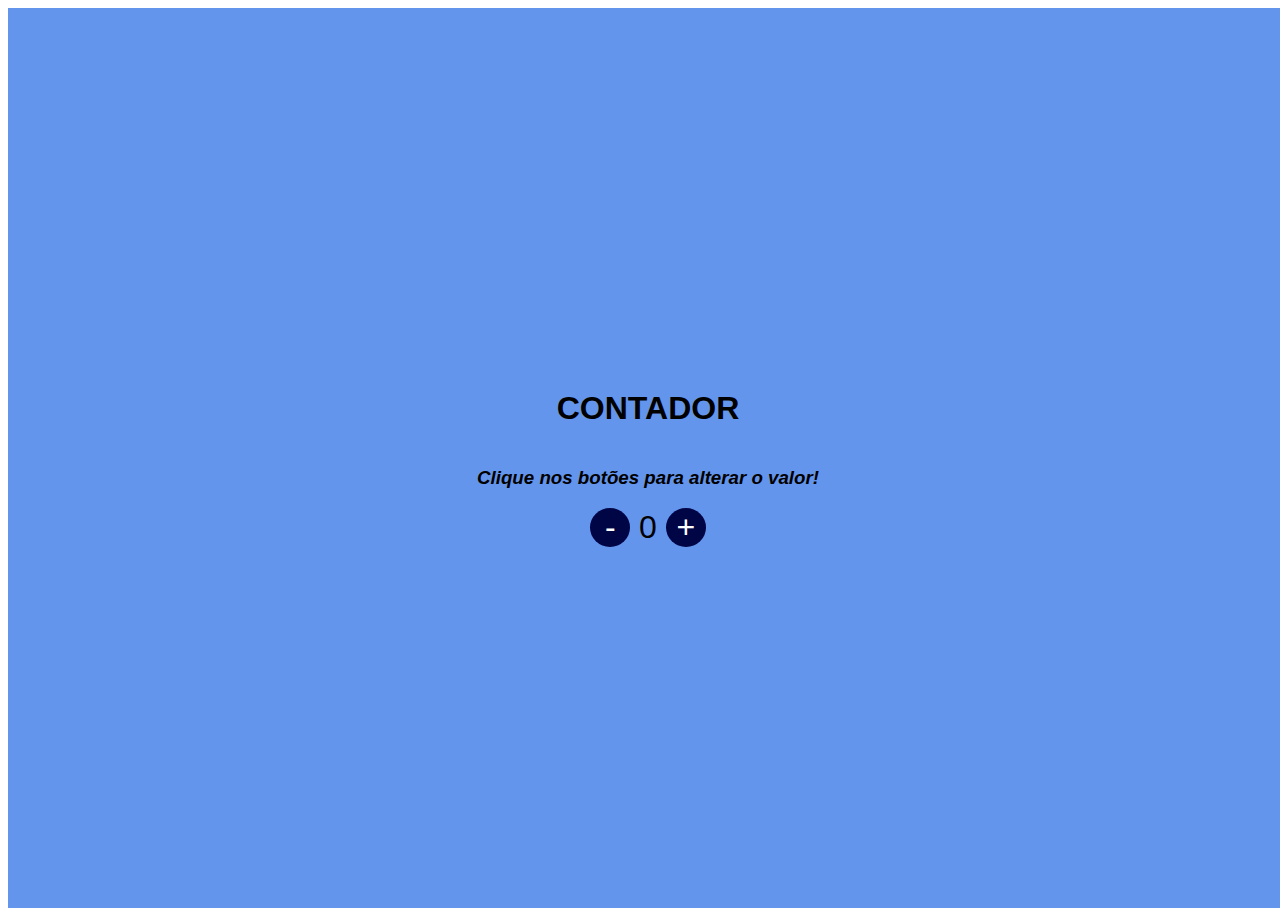
<file: contador/index.html>
<!DOCTYPE html>
<html lang="en">
<head>
    <meta charset="UTF-8">
    <meta http-equiv="X-UA-Compatible" content="IE=edge">
    <meta name="viewport" content="width=device-width, initial-scale=1.0">
    <link rel="stylesheet" href="style.css">
    <script src=script.js></script>
    <title>Contador</title>
</head>
<body>
    <div class="container">
        <h1>Contador</h1>
        <h3>Clique nos botões para alterar o valor!</h3>
        <div class="contador">
        <button id="decrement" onclick="decrement()">-</button>
        <span id="currentNumber">0</span>
        <button id="increment" onclick="increment()">+</button>
    </div>
</div>
    
</body>
</html>
</file>
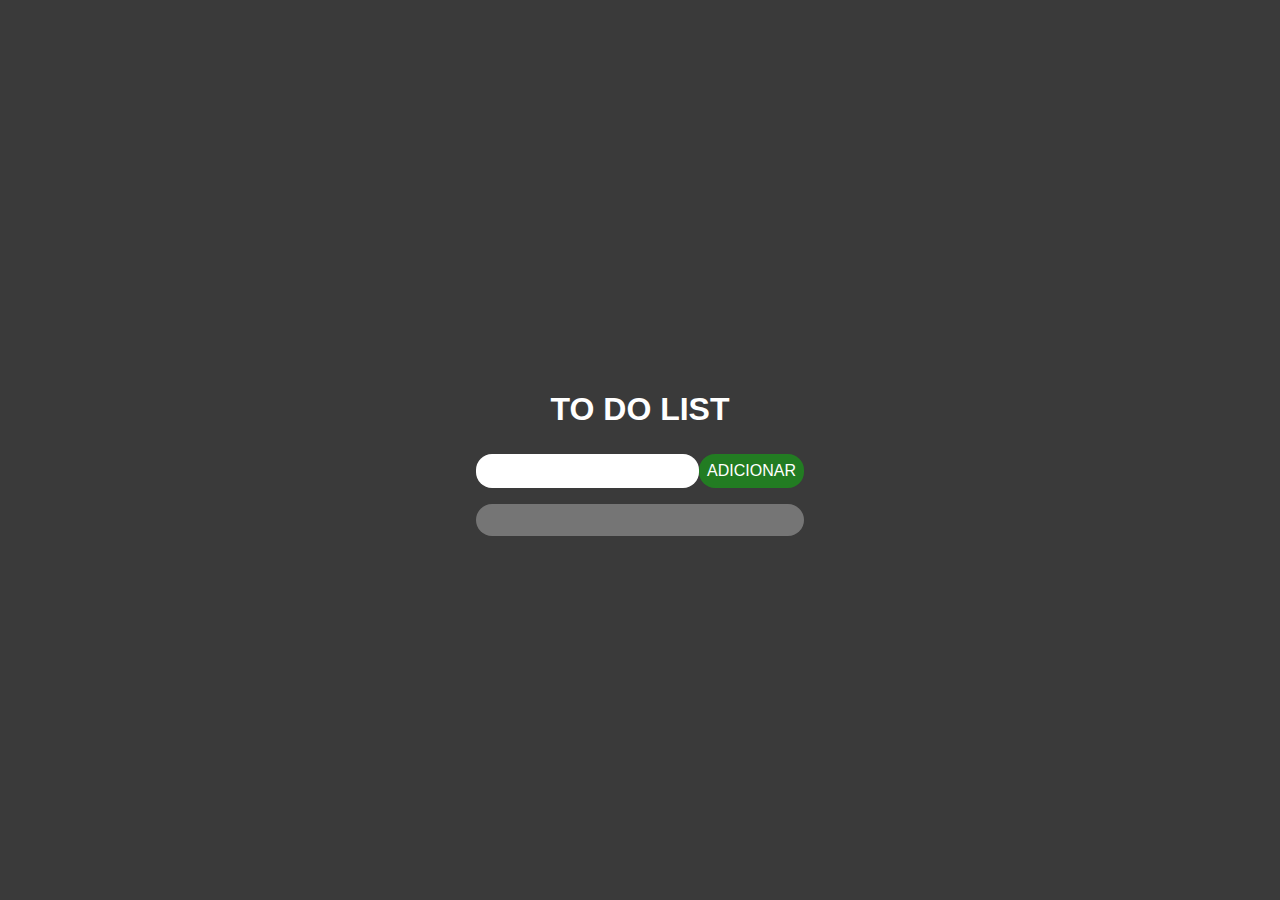
<file: toDoList/index.html>
<!DOCTYPE html>
<html lang="en">

<head>
    <meta charset="UTF-8">
    <meta http-equiv="X-UA-Compatible" content="IE=edge">
    <meta name="viewport" content="width=device-width, initial-scale=1.0">
    <link rel="stylesheet" href="style.css">

    <title>To Do List</title>
</head>

<body>

    <header>
        <h2>To Do List</h2>
        
    </header>
    <div class="container">
        <input id="newItem" type="text"><button onclick="add()">Adicionar</button>
        <div id="lista">

        </div>

    </div>
    <script src="script.js"></script>
</body>

</html>
</file>
<file: contador/style.css>
.container{
    display: flex;
    justify-content: center;
    align-items: center;
    background-color: cornflowerblue;
    flex-direction: column;
    width: 100vw;
    height: 100vh;
    margin: 0;
    padding: 0;
    font-family: 'Lucida Sans', 'Lucida Sans Regular', Verdana, sans-serif;
}
h1{
    text-transform: uppercase;
}
h3{
    font-style: italic;
}
.contador{
    font-size: 2rem;
}
.contador button{
    border-radius: 50%;
    font-size: 2rem;
    width: 2.5rem;
    border:none;
    background-color: rgb(0, 5, 69);
    color:white;
    cursor:pointer;
    transition:0.4s;
}
.contador button:hover{
    box-shadow: 0 8px 8px 0 white;
}
.contador button:active{
    background-color: rgb(0, 85, 255);
    box-shadow: none;
}
</file>
<file: toDoList/style.css>
body{
    display:flex;
    flex-direction: column;
    justify-content: center;
    align-items: center;
    background: rgb(58, 58, 58);
    width: 100vw;
    height: 100vh;
    margin:0;
    padding: 0;
    font-family: 'Lucida Sans', Verdana, sans-serif;
}
header{
    display:flex;
    flex-direction: column;
}
.container{
    justify-content: center;
    align-items: center;
}
#mensage{
    color:rgb(245, 101, 101);
}
h2{
    text-transform: uppercase;
    text-align: center;
    color:white;
    font-size: 2rem;

}
input{
    border:none;
    border-radius: 1rem;
    font-size: 1rem;
    padding:0.5rem;
    width: fit-content;
}
button{
    text-transform: uppercase;
    border:none;
    border-radius: 1rem;
    font-size:1rem;
    padding: 0.5rem;
    background-color: rgb(34, 124, 34);
    color:white;
}
button:hover{
    background-color: rgb(126, 255, 126);
    color:black;
}
button:active{
    background-color: rgb(0, 55, 0);
}
#lista{
    background:rgb(117, 117, 117);
    display: flex;
    flex-direction: column;
    justify-content:left;
    align-items: left;
    text-transform: uppercase;
    border-radius:2rem;
    padding:1rem;
    margin-top:1rem;
}
label{
    font-weight: bolder;
    cursor: pointer;
}
label input{
    display:none;
}
:checked~ span{
    text-transform: capitalize;
    font-weight: 100;
    text-decoration: line-through;
    color:rgb(70, 70, 70);

}
</file>
